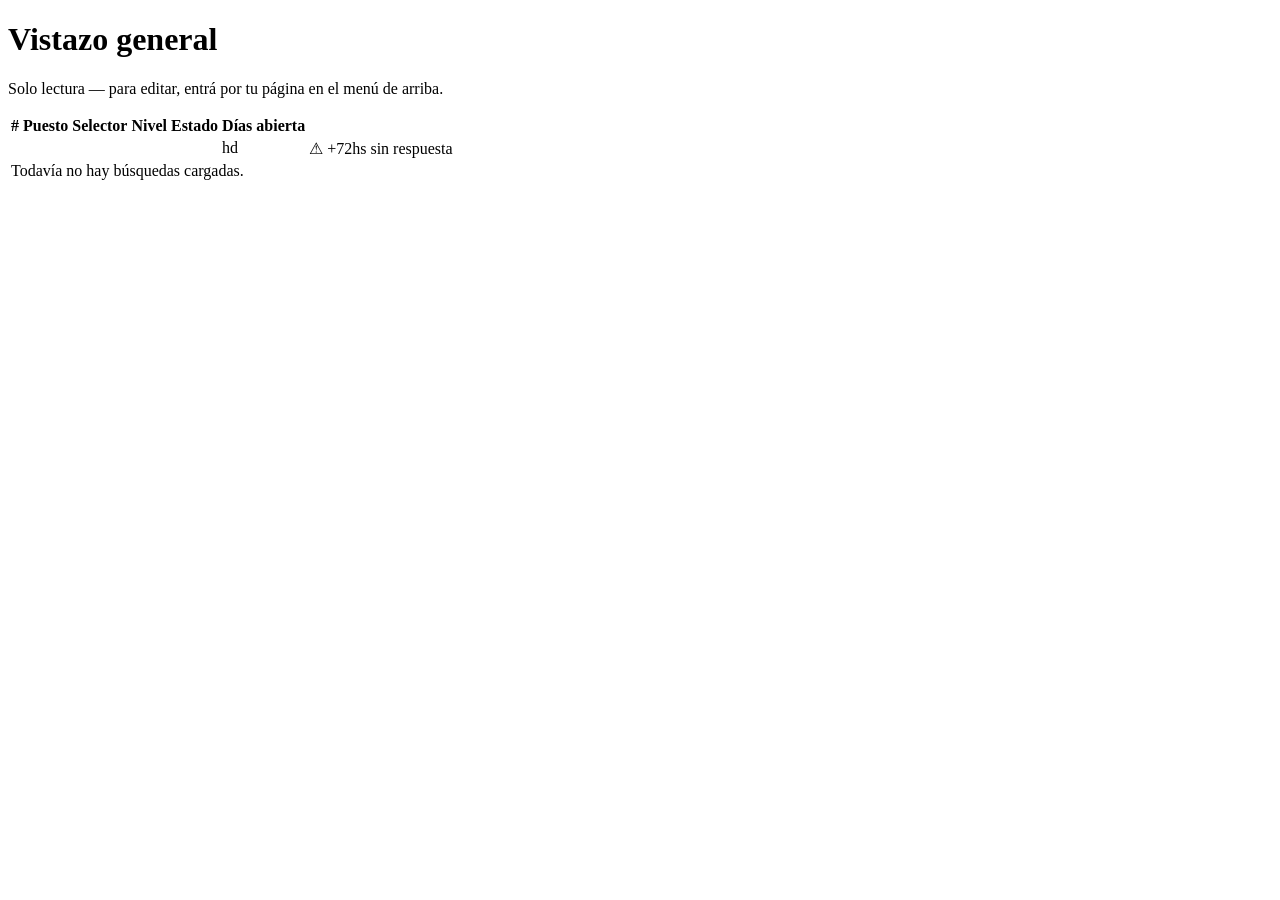
<file: google-sites-poc/Index.html>
<!DOCTYPE html>
<html>
<head><?!= include('Styles'); ?></head>
<body>
  <h1>Vistazo general</h1>
  <p class="sub">Solo lectura — para editar, entrá por tu página en el menú de arriba.</p>

  <table>
    <thead>
      <tr><th>#</th><th>Puesto</th><th>Selector</th><th>Nivel</th><th>Estado</th><th>Días abierta</th><th></th></tr>
    </thead>
    <tbody>
      <? vistazo.forEach(function(b) { ?>
        <tr>
          <td><?= b.numero ?></td>
          <td><?= b.puesto ?></td>
          <td><?= b.selector ?></td>
          <td><?= b.nivel ?></td>
          <td><span class="status <?= b.status ?>"><?= b.status ?></span></td>
          <td><?= b.diasAbierta ?> hd</td>
          <td><? if (b.alerta) { ?><span class="alerta">⚠ +72hs sin respuesta</span><? } ?></td>
        </tr>
      <? }); ?>
      <? if (vistazo.length === 0) { ?>
        <tr><td colspan="7">Todavía no hay búsquedas cargadas.</td></tr>
      <? } ?>
    </tbody>
  </table>
</body>
</html>
</file>
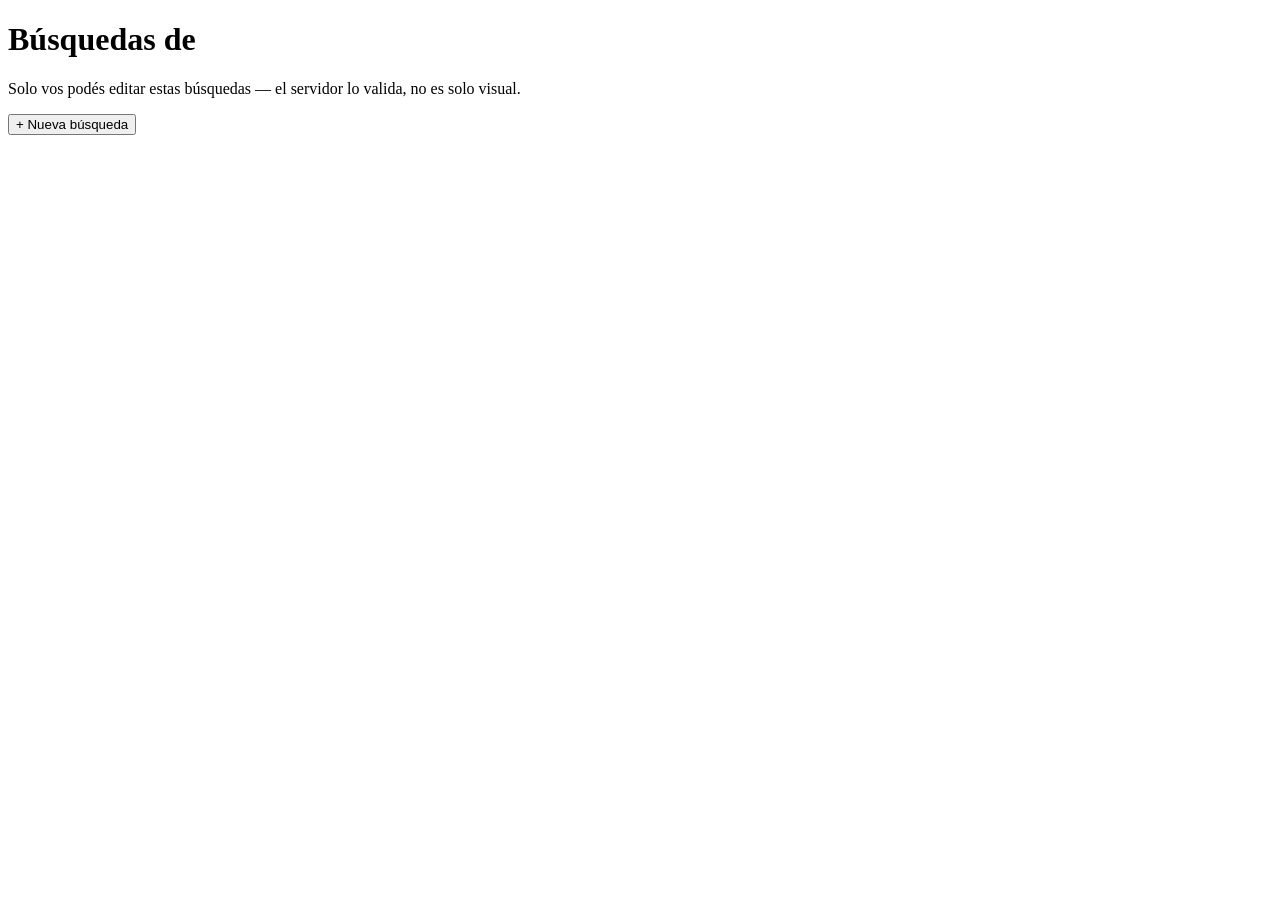
<file: google-sites-poc/SelectorView.html>
<!DOCTYPE html>
<html>
<head><?!= include('Styles'); ?></head>
<body>
  <h1>Búsquedas de <?= selector ?></h1>
  <p class="sub">Solo vos podés editar estas búsquedas — el servidor lo valida, no es solo visual.</p>

  <div id="msg" class="msg"></div>

  <div class="row">
    <button id="btn-nueva">+ Nueva búsqueda</button>
  </div>
  <div id="form-nueva" class="card" style="display:none">
    <h3>Nueva búsqueda</h3>
    <div class="row">
      <input id="n-puesto" placeholder="Puesto">
      <select id="n-nivel"><option>Gerente/Director</option><option>Jefe/Encargado</option><option selected>Otros</option></select>
      <button id="n-guardar">Guardar</button>
      <button class="secondary" id="n-cancelar">Cancelar</button>
    </div>
  </div>

  <div id="lista"></div>

  <script>
    const SELECTOR = <?!= JSON.stringify(selector) ?>;

    function msg(text, ok) {
      const el = document.getElementById('msg');
      el.textContent = text; el.className = 'msg ' + (ok ? 'ok' : 'err'); el.style.display = 'block';
      setTimeout(() => el.style.display = 'none', 4000);
    }

    function cargar() {
      google.script.run.withSuccessHandler(render).withFailureHandler(e => msg(e.message, false))
        .listBusquedasPorSelector_(SELECTOR);
    }

    function render(busquedas) {
      const cont = document.getElementById('lista');
      cont.innerHTML = '';
      if (!busquedas.length) { cont.innerHTML = '<p class="sub">Todavía no tenés búsquedas cargadas.</p>'; return; }
      busquedas.forEach(b => {
        const card = document.createElement('div');
        card.className = 'card';
        card.innerHTML = `
          <h3>#${b.numero} — ${b.puesto || '(sin puesto)'} <span class="status ${b.status}">${b.status}</span></h3>
          <div class="meta">Nivel: ${b.nivel || '—'} · Iniciada: ${b.inicio || '—'}</div>
          <div class="row">
            <select data-action="status" data-id="${b.id}">
              ${['Proceso','Cerrada','Sustituida','Finalizada'].map(s => `<option ${s===b.status?'selected':''}>${s}</option>`).join('')}
            </select>
            <button data-action="reabrir" data-id="${b.id}" class="secondary">Reabrir</button>
          </div>
          <div class="row">
            <input type="text" placeholder="Nuevo candidato…" data-action="cand-nombre" data-id="${b.id}">
            <button data-action="cand-agregar" data-id="${b.id}">Agregar candidato</button>
          </div>
          <div class="row">
            <input type="text" placeholder="Comentario de seguimiento…" data-action="coment-texto" data-id="${b.id}">
            <button data-action="coment-agregar" data-id="${b.id}">Guardar comentario</button>
          </div>
          <div class="row">
            <input type="file" accept="application/pdf" data-action="pdf-file" data-id="${b.id}">
          </div>
        `;
        cont.appendChild(card);
      });
      cont.querySelectorAll('[data-action="status"]').forEach(el => el.addEventListener('change', onStatusChange));
      cont.querySelectorAll('[data-action="reabrir"]').forEach(el => el.addEventListener('click', onReabrir));
      cont.querySelectorAll('[data-action="cand-agregar"]').forEach(el => el.addEventListener('click', onAgregarCandidato));
      cont.querySelectorAll('[data-action="coment-agregar"]').forEach(el => el.addEventListener('click', onAgregarComentario));
      cont.querySelectorAll('[data-action="pdf-file"]').forEach(el => el.addEventListener('change', onSubirPDF));
    }

    function onStatusChange(e) {
      const id = e.target.dataset.id, val = e.target.value;
      google.script.run.withSuccessHandler(() => { msg('Estado actualizado ✓', true); cargar(); })
        .withFailureHandler(err => msg(err.message, false))
        .actualizarCampoBusqueda_(SELECTOR, id, 'status', val);
    }

    function onReabrir(e) {
      const id = e.target.dataset.id;
      google.script.run.withSuccessHandler(() => { msg('Búsqueda reabierta ✓', true); cargar(); })
        .withFailureHandler(err => msg(err.message, false))
        .reabrirBusqueda_(SELECTOR, id);
    }

    function onAgregarCandidato(e) {
      const id = e.target.dataset.id;
      const input = document.querySelector(`[data-action="cand-nombre"][data-id="${id}"]`);
      if (!input.value.trim()) return;
      google.script.run.withSuccessHandler(() => { msg('Candidato agregado ✓', true); input.value=''; })
        .withFailureHandler(err => msg(err.message, false))
        .agregarCandidato_(SELECTOR, id, input.value.trim());
    }

    function onAgregarComentario(e) {
      const id = e.target.dataset.id;
      const input = document.querySelector(`[data-action="coment-texto"][data-id="${id}"]`);
      if (!input.value.trim()) return;
      google.script.run.withSuccessHandler(() => { msg('Comentario guardado ✓', true); input.value=''; })
        .withFailureHandler(err => msg(err.message, false))
        .agregarComentario_(SELECTOR, id, input.value.trim());
    }

    function onSubirPDF(e) {
      const id = e.target.dataset.id;
      const file = e.target.files[0];
      if (!file) return;
      const reader = new FileReader();
      reader.onload = function() {
        const base64 = reader.result.split(',')[1];
        google.script.run.withSuccessHandler(() => msg('PDF subido a Drive ✓', true))
          .withFailureHandler(err => msg(err.message, false))
          .subirPDF_(SELECTOR, id, file.name, base64, file.type);
      };
      reader.readAsDataURL(file);
    }

    document.getElementById('btn-nueva').addEventListener('click', () => {
      document.getElementById('form-nueva').style.display = 'block';
    });
    document.getElementById('n-cancelar').addEventListener('click', () => {
      document.getElementById('form-nueva').style.display = 'none';
    });
    document.getElementById('n-guardar').addEventListener('click', () => {
      const puesto = document.getElementById('n-puesto').value.trim();
      const nivel = document.getElementById('n-nivel').value;
      if (!puesto) return msg('Falta el puesto', false);
      google.script.run.withSuccessHandler(() => {
        msg('Búsqueda creada ✓', true);
        document.getElementById('form-nueva').style.display = 'none';
        document.getElementById('n-puesto').value = '';
        cargar();
      }).withFailureHandler(err => msg(err.message, false))
        .crearBusqueda_(SELECTOR, { puesto, nivel });
    });

    cargar();
  </script>
</body>
</html>
</file>
